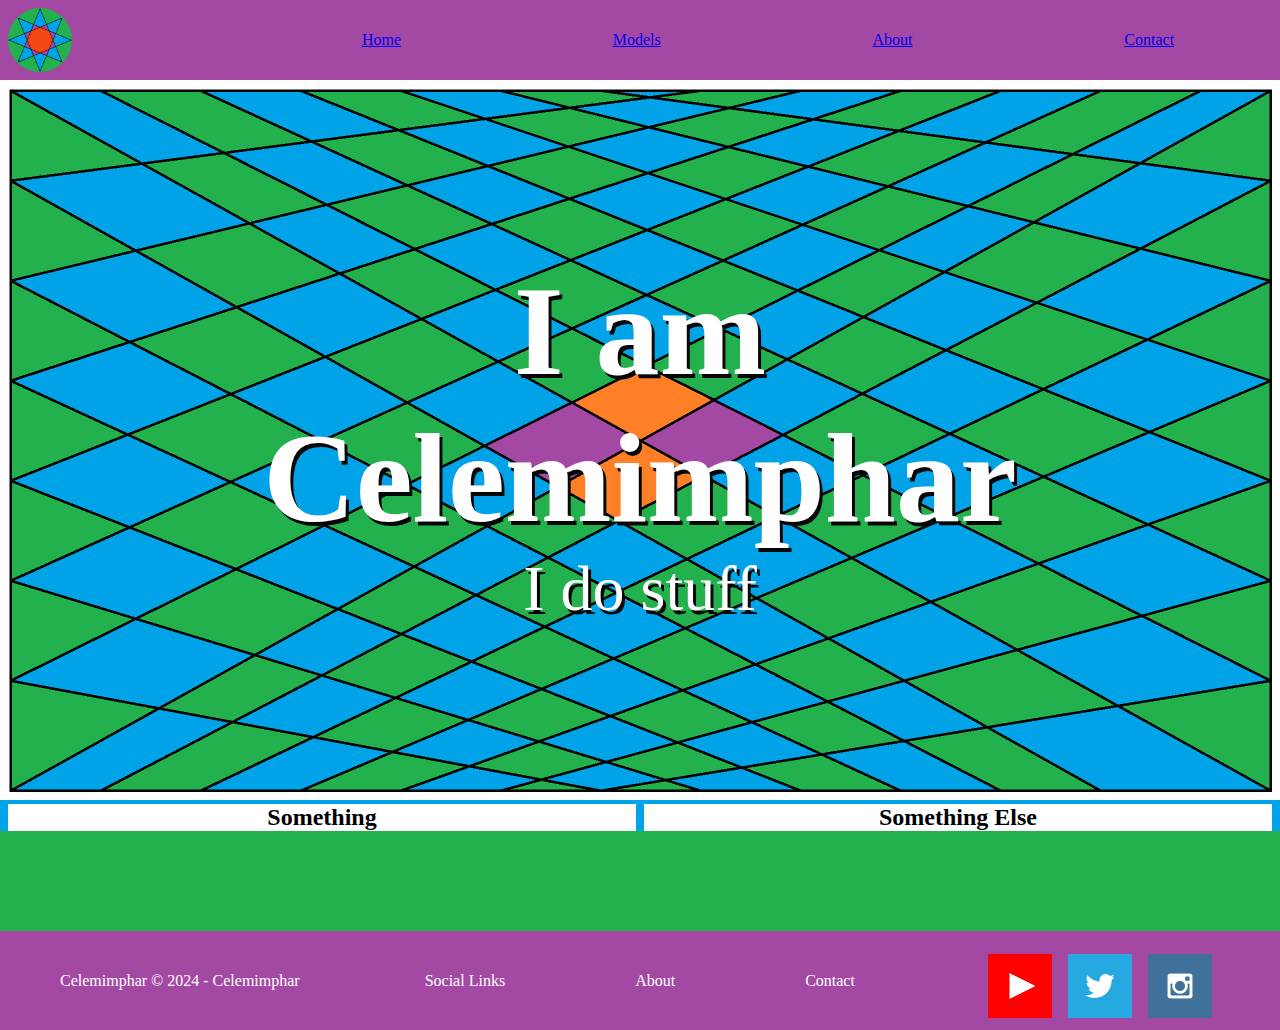
<file: index.html>
<!DOCTYPE html>
<html lang="en">
    <head>
        <meta charset="UTF-8">
        <meta name="viewport" content="width=device-width, initial-scale=1.0">
        <title>Celemimphar | Home</title>
        <link rel="stylesheet" type="text/css" href="styles/style.css" />
    </head>
    <body>
        <div id="content">
            <header>
                <img id="logo" src="images/logo.png" alt="celemimphar logo">
                <div class="header-links">
                    <a href="index.html">Home</a>
                    <a href="models.html">Models</a>
                    <a href="#">About</a>
                    <a href="#">Contact</a>
                </div>
            </header>
            <main>
                <section id="hero-image">
                    <img src="images/hero.png">
                    <div id="hero-text">
                        <h1>I am Celemimphar</h1>
                        <p>I do stuff</p>
                    </div>
                </section>
                <div class="main-page">
                    <section class="left">
                        <h2>Something</h2>
                    </section>
                    <section class="right">
                        <h2>Something Else</h2>
                    </section>
                </div>
            </main>
            <footer>
                <p id="copyright"> Celemimphar &copy; 2024 - Celemimphar</p>
                <a href="#">Social Links</a>
                <a href="#">About</a>
                <a href="#">Contact</a>
                <div id="socials">
                    <a href="#"><img src="images/youtube.png" alt="YouTube"></a>
                    <a href="#"><img src="images/twitter.png" alt="Twitter"></a>
                    <a href="#"><img src="images/instagram.png" alt="Instagram"></a>
                </div>
            </footer>
        </div>
    </body>
</html>
</file>
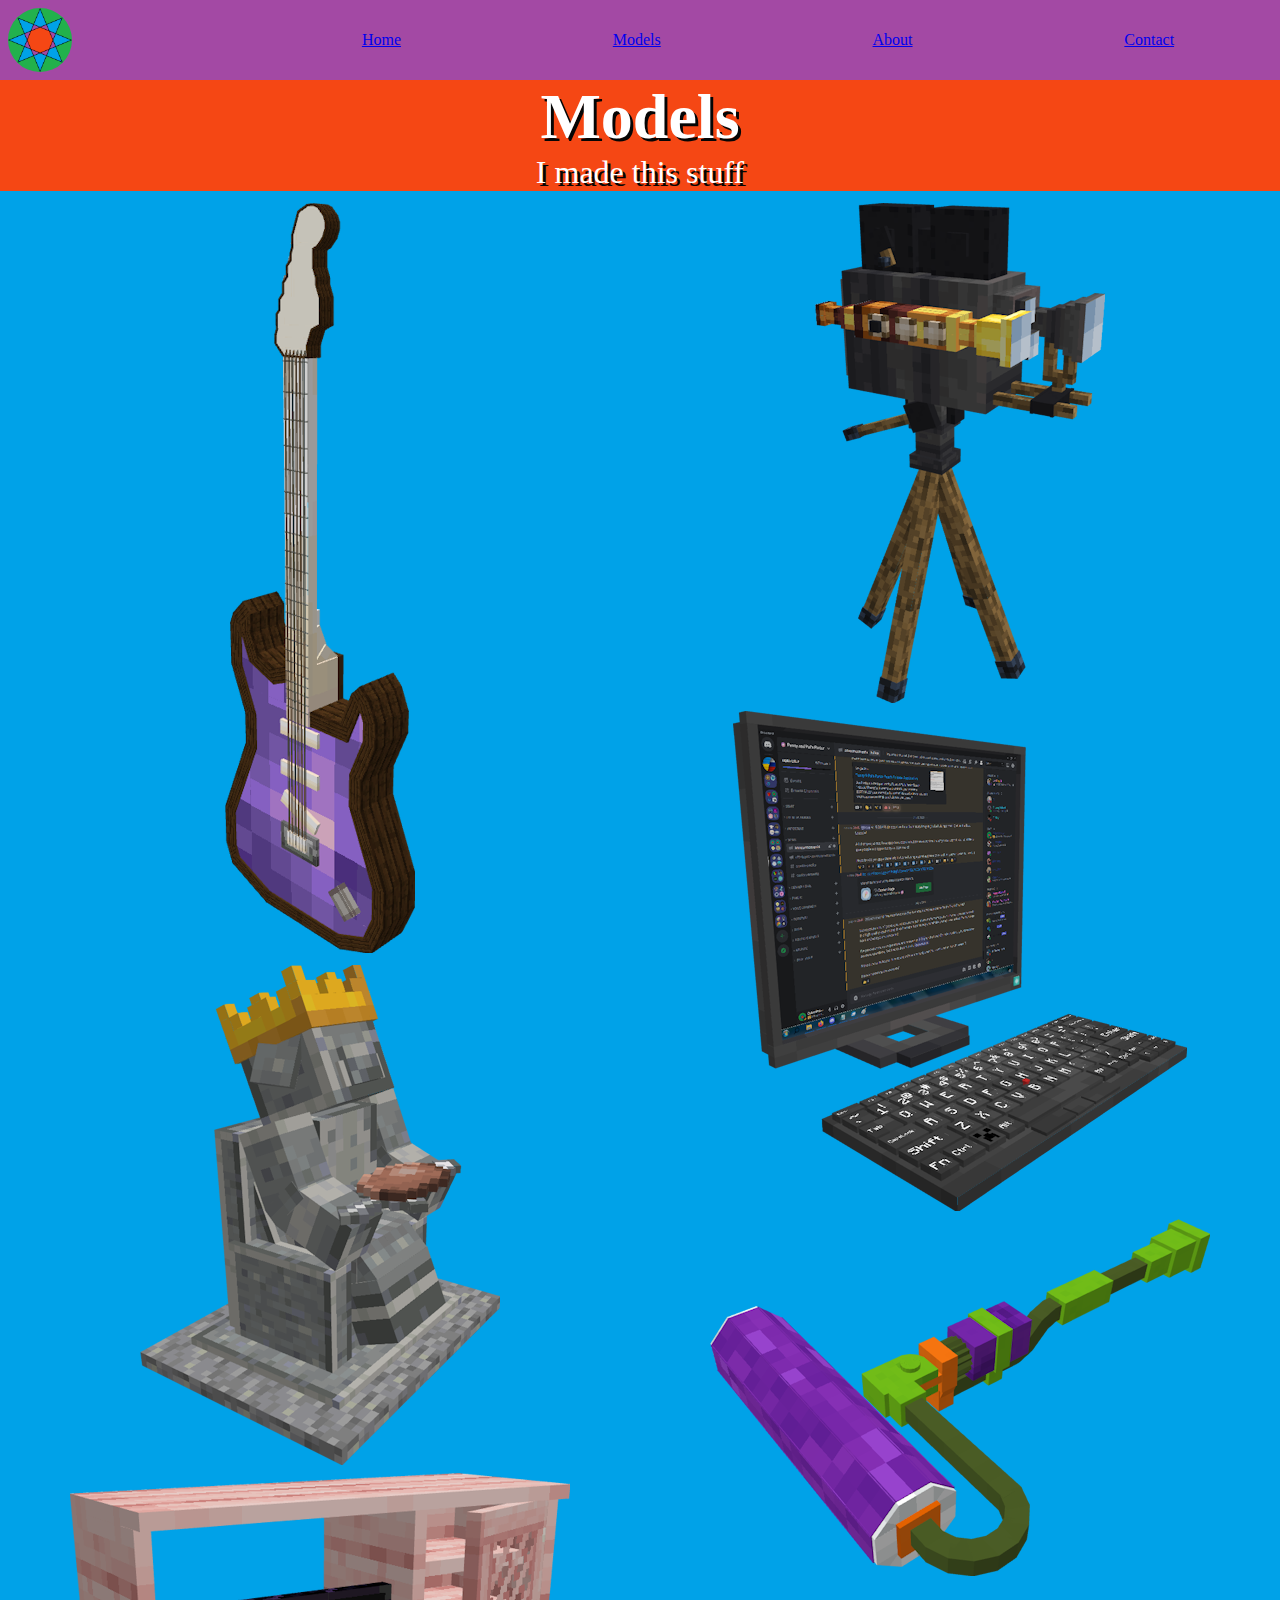
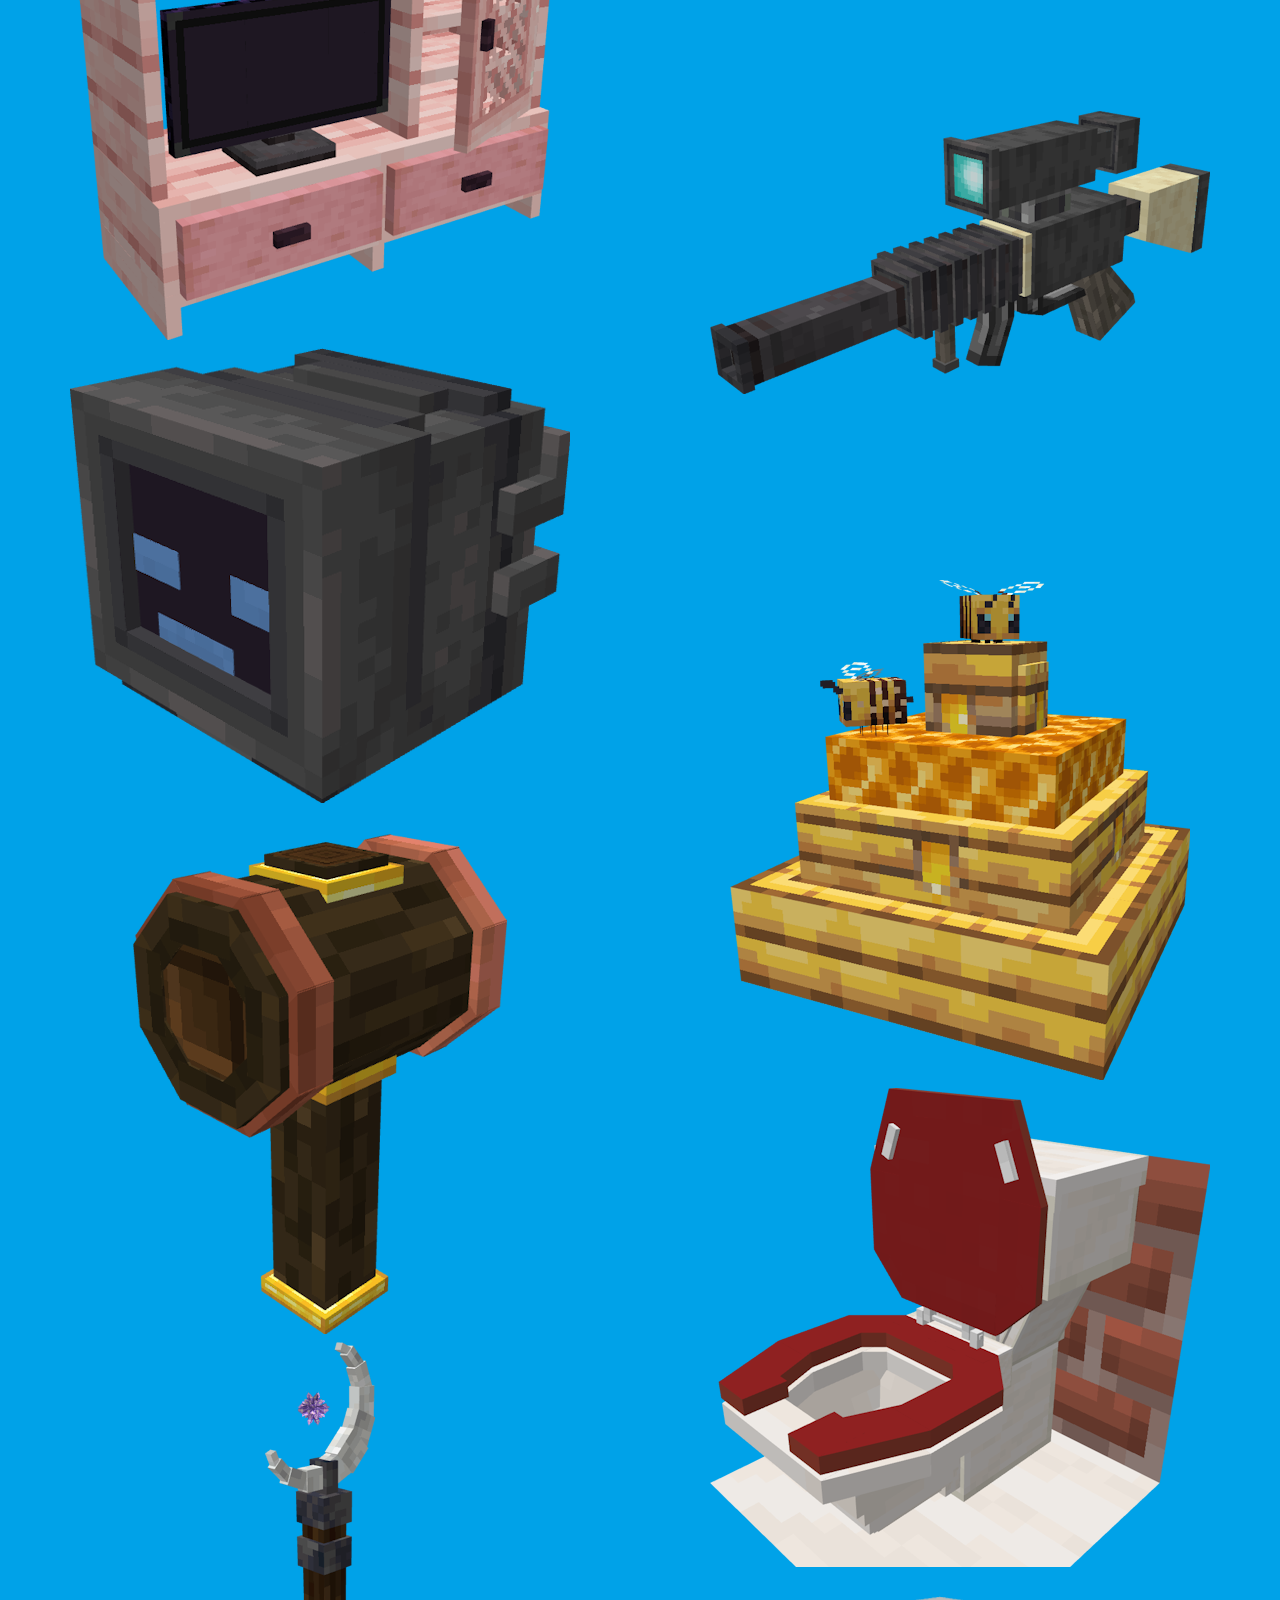
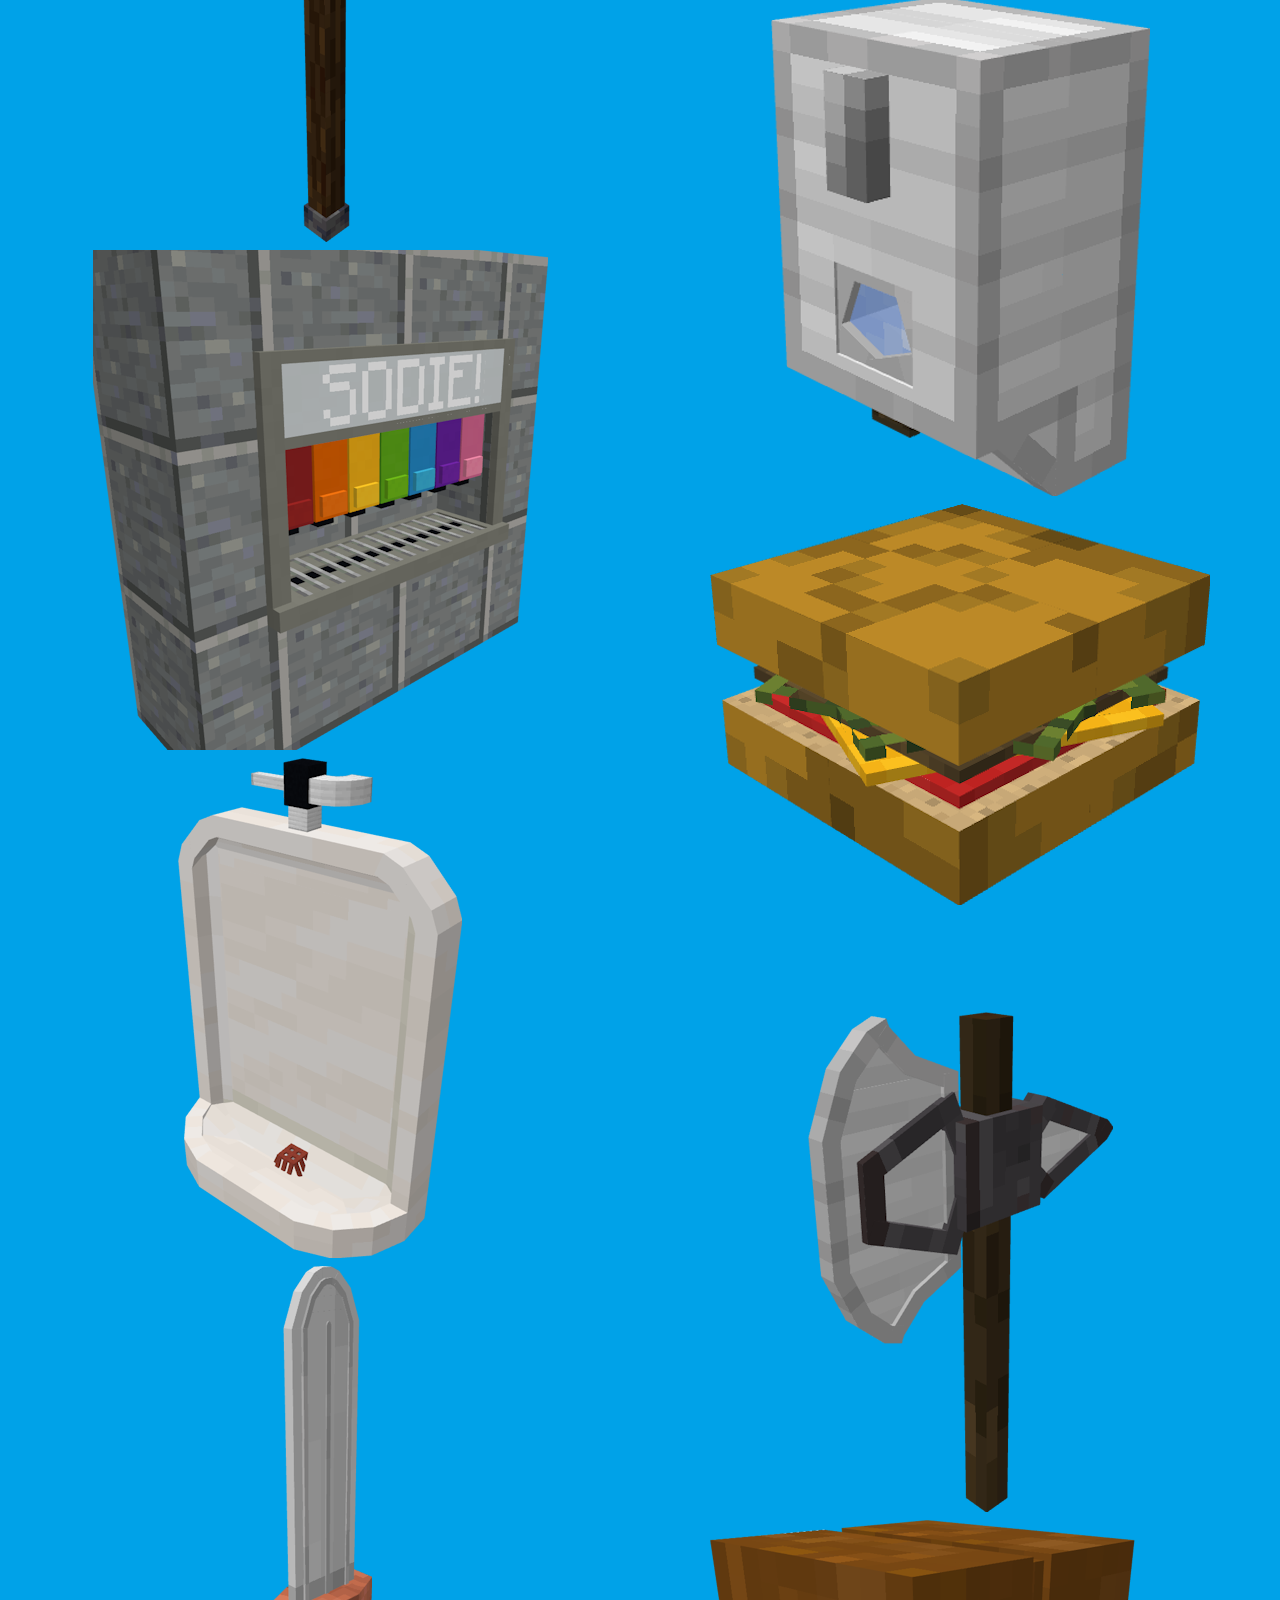
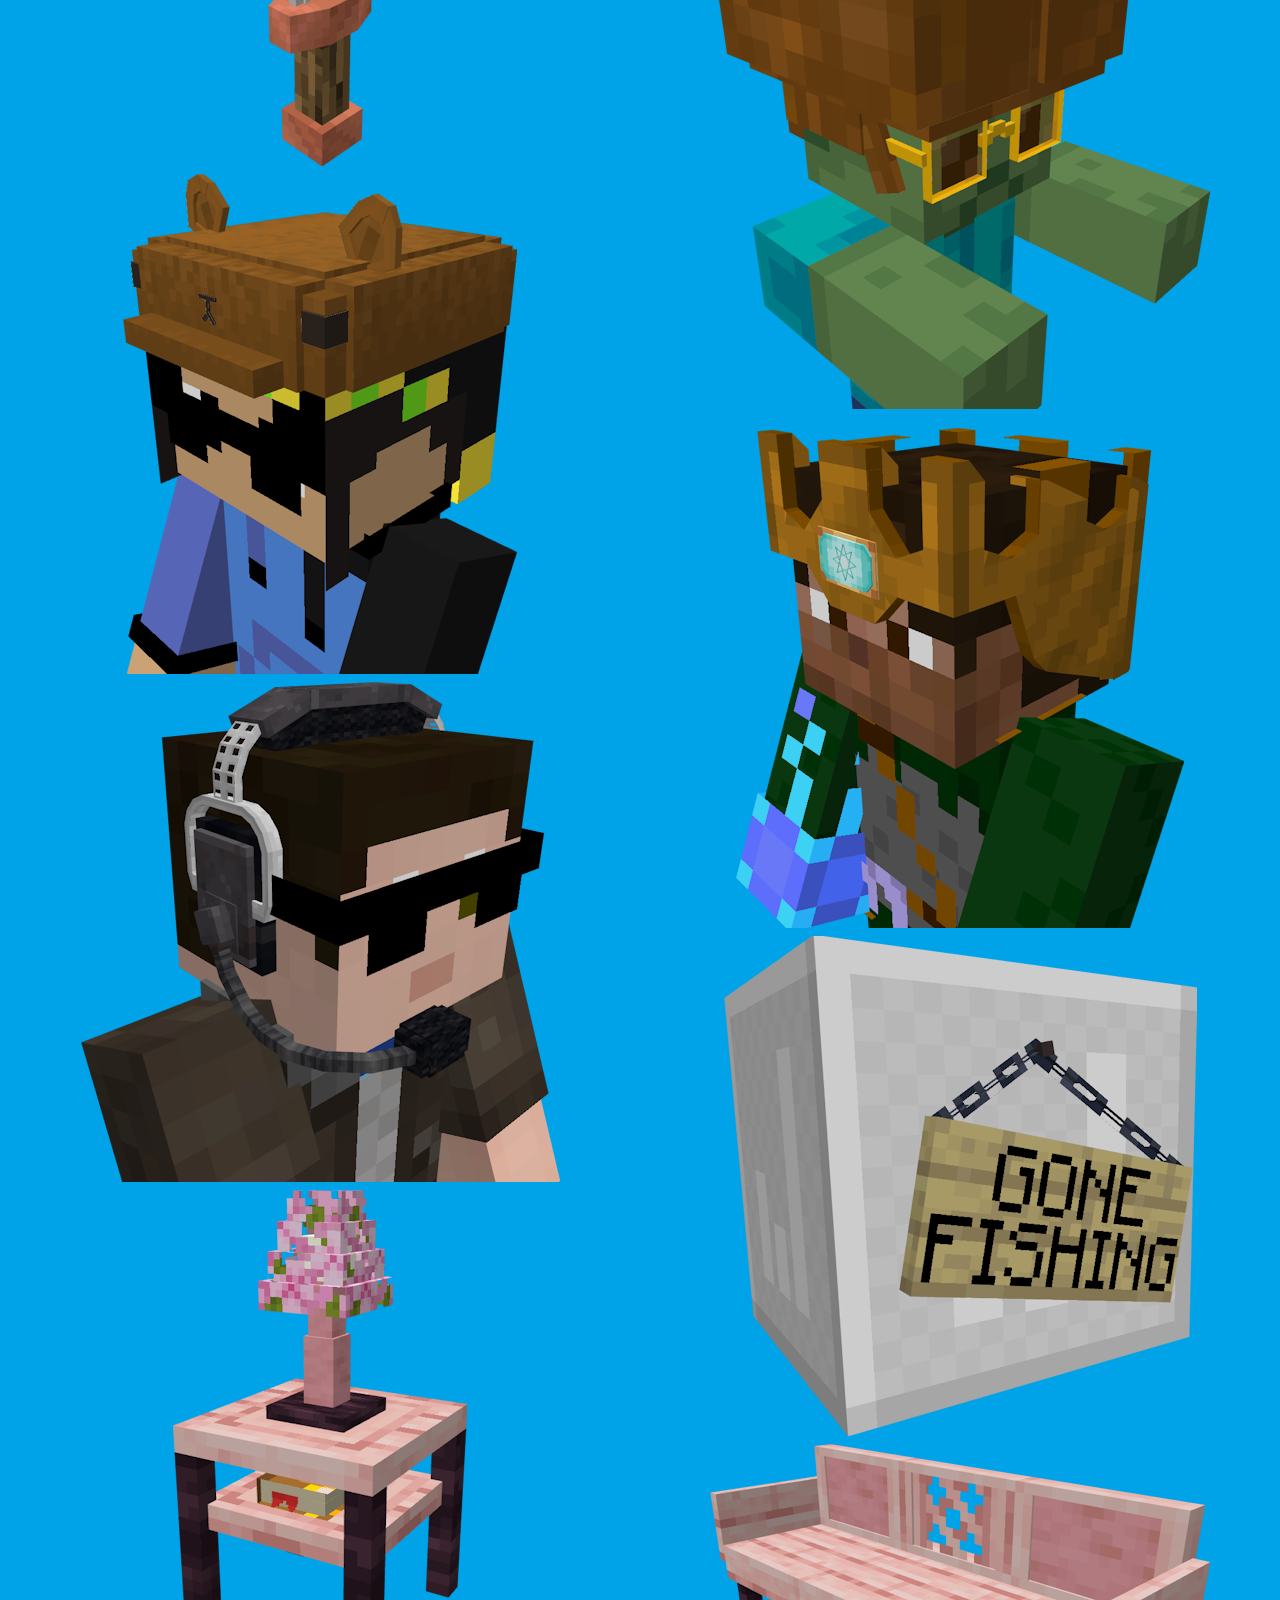
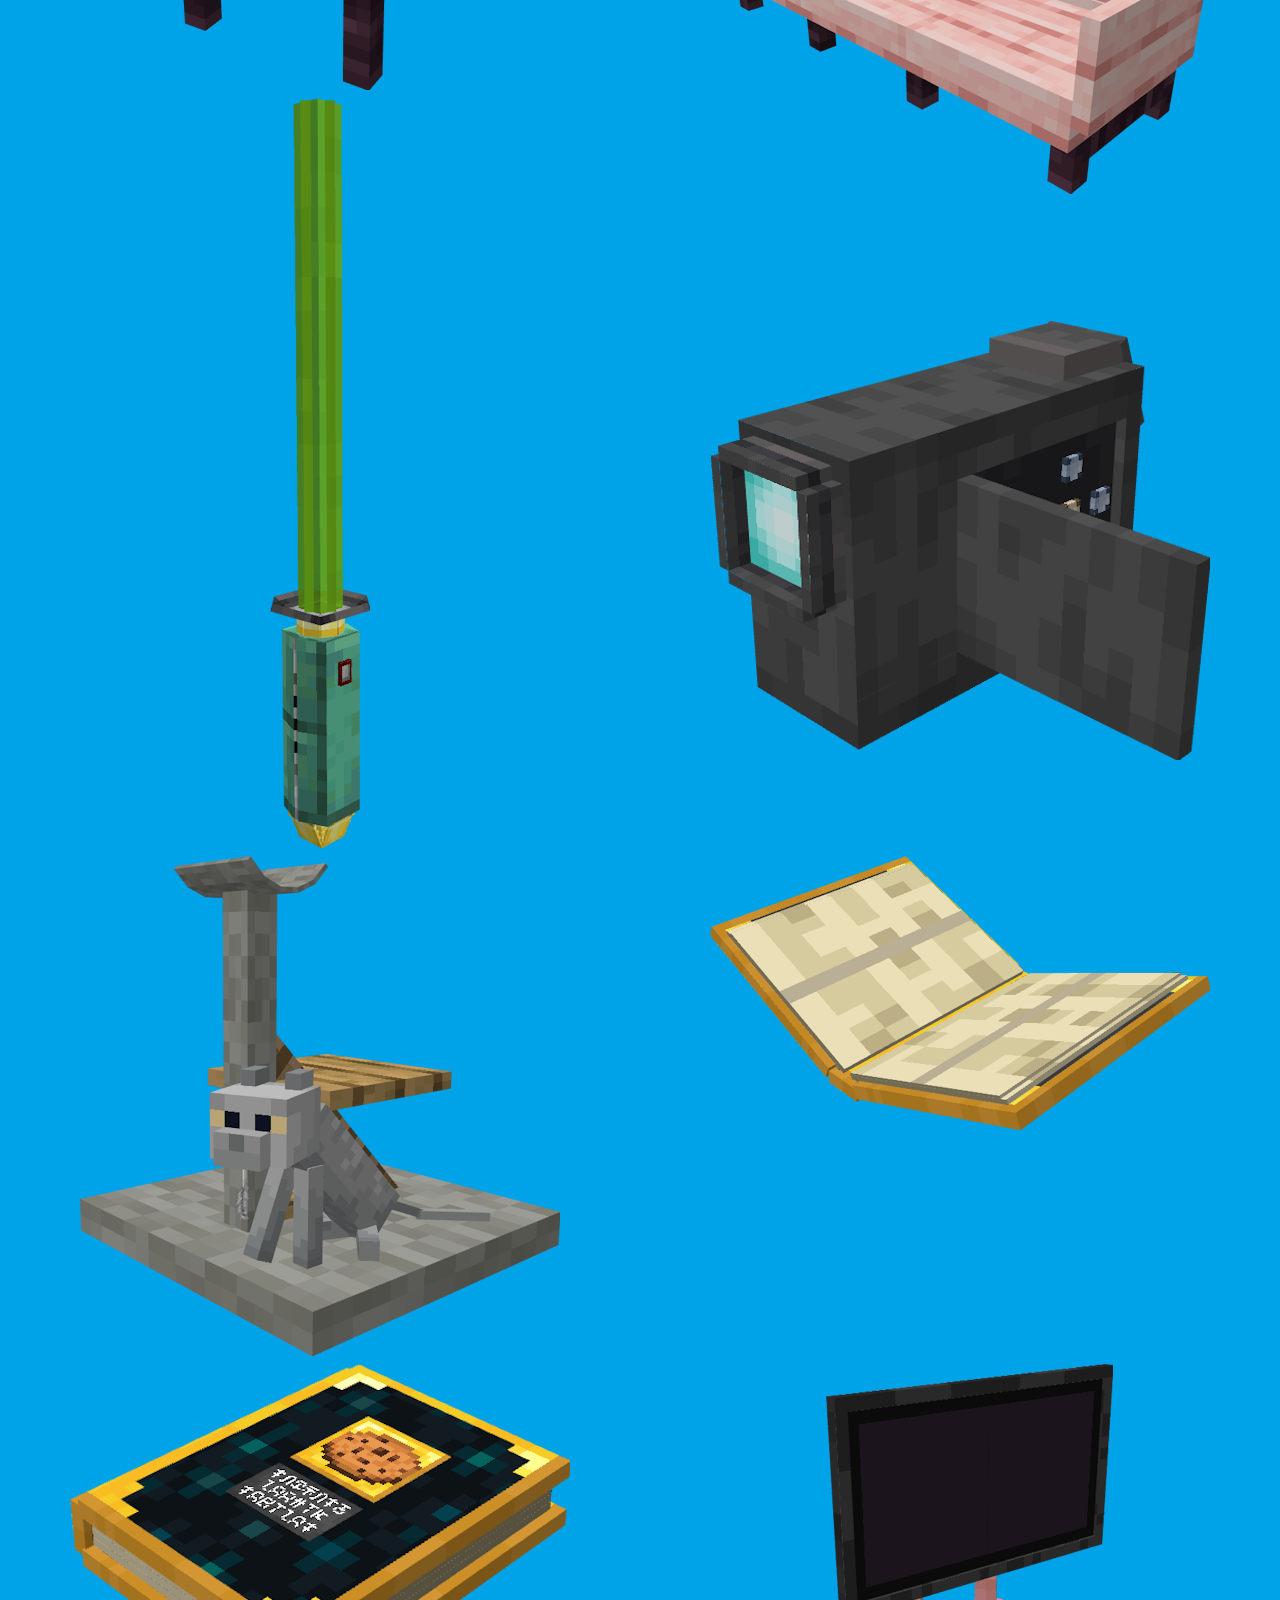
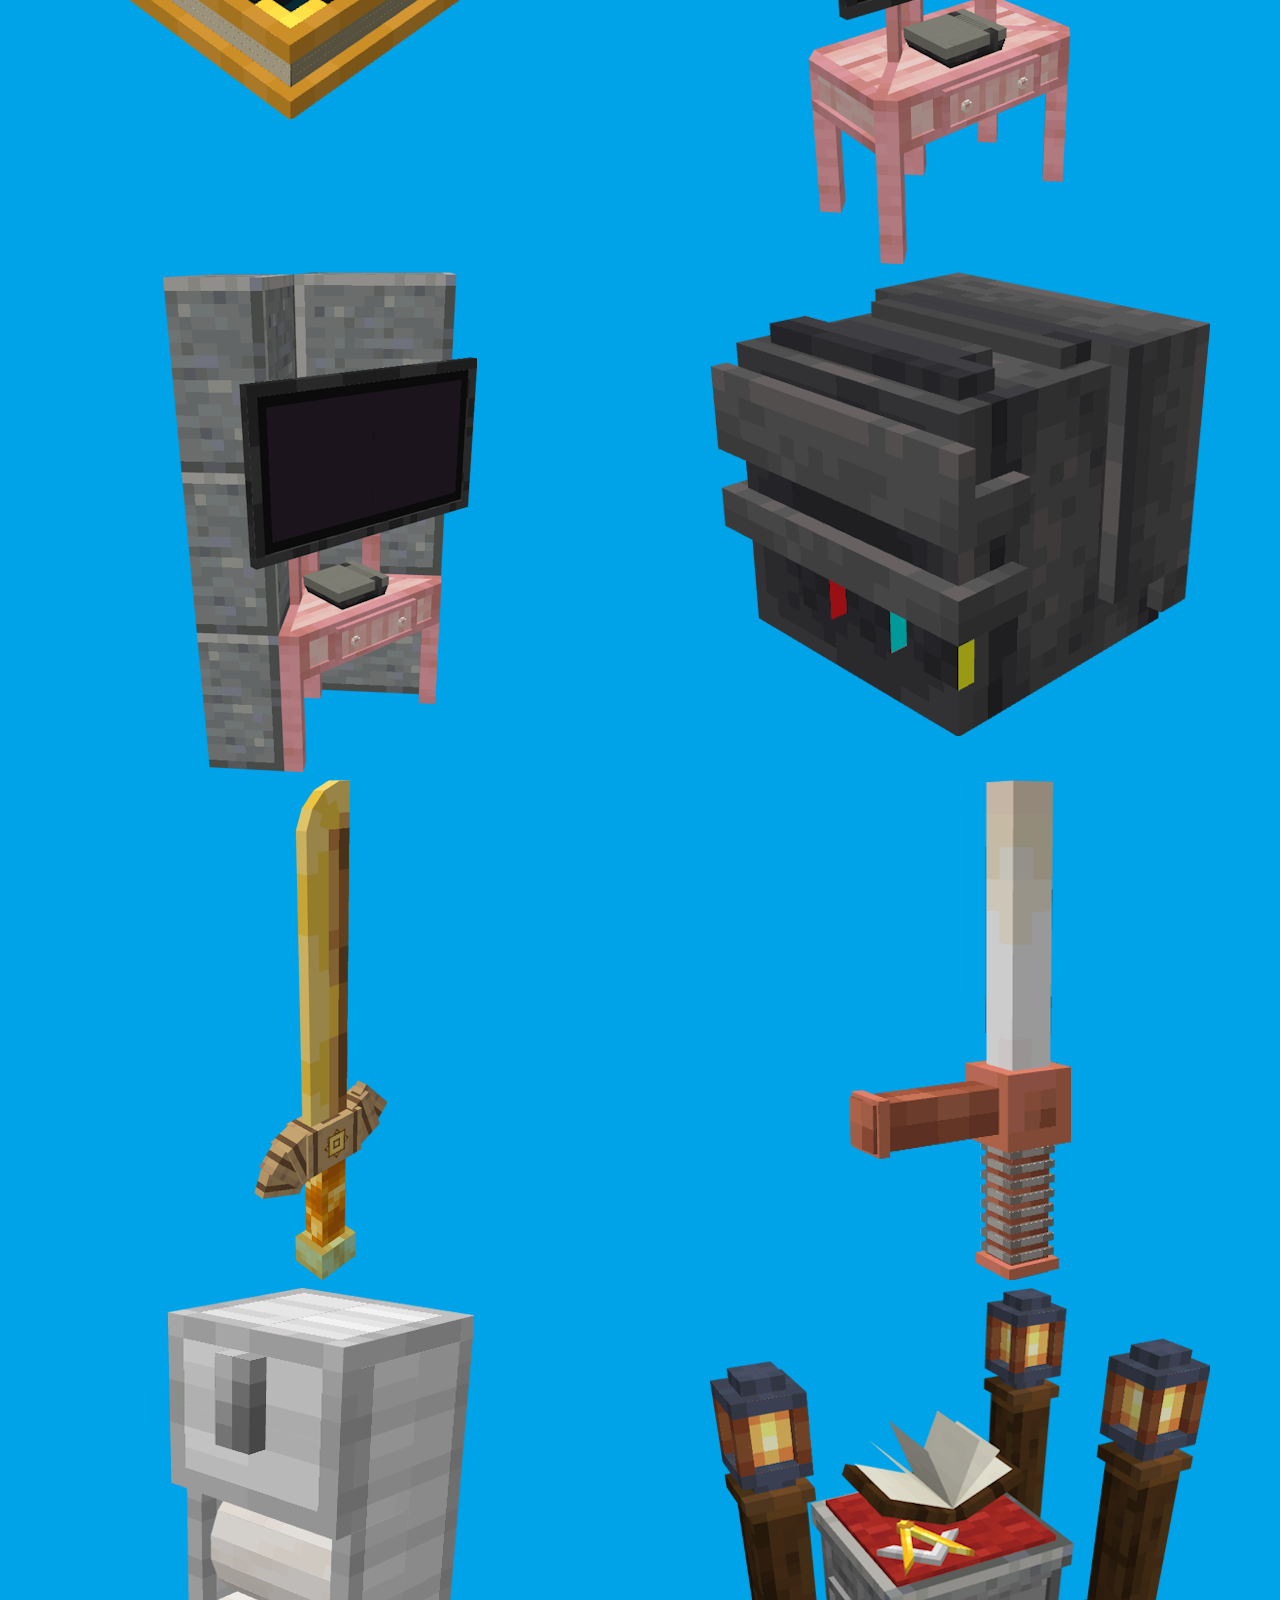
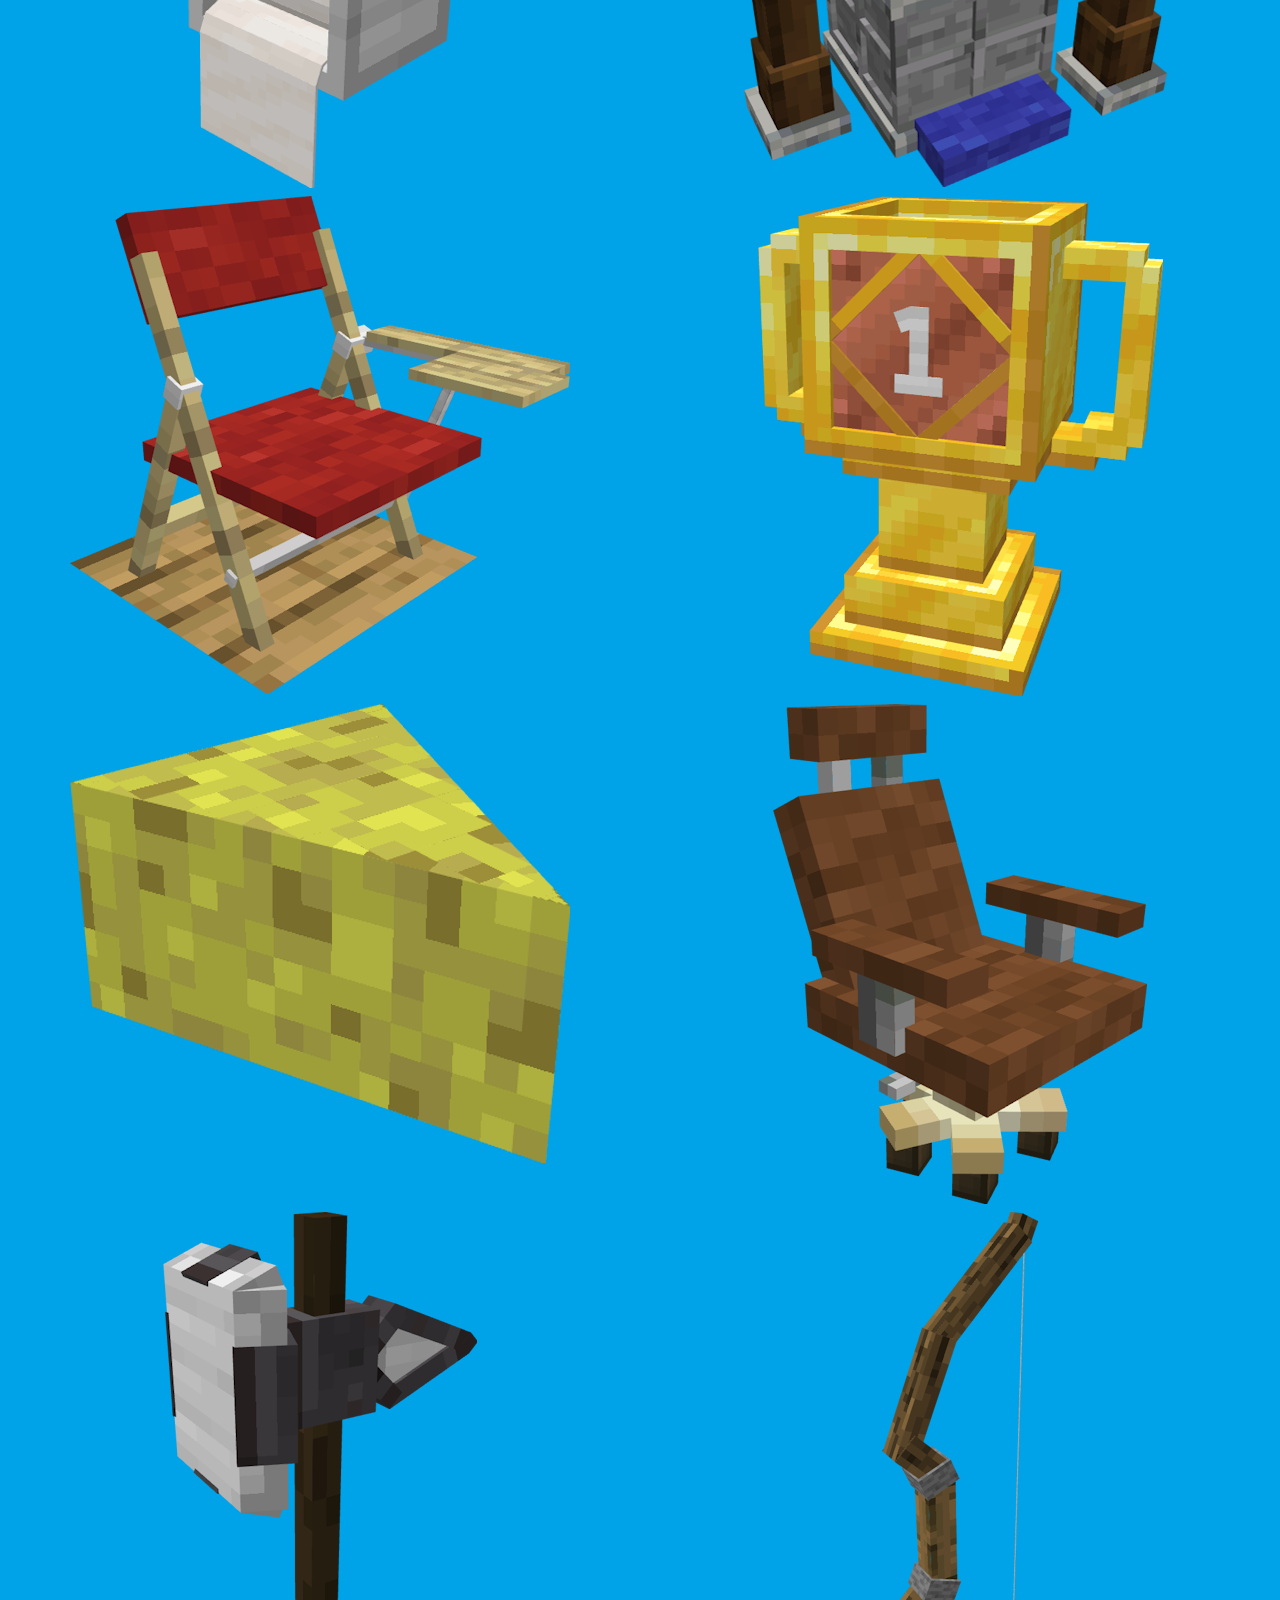
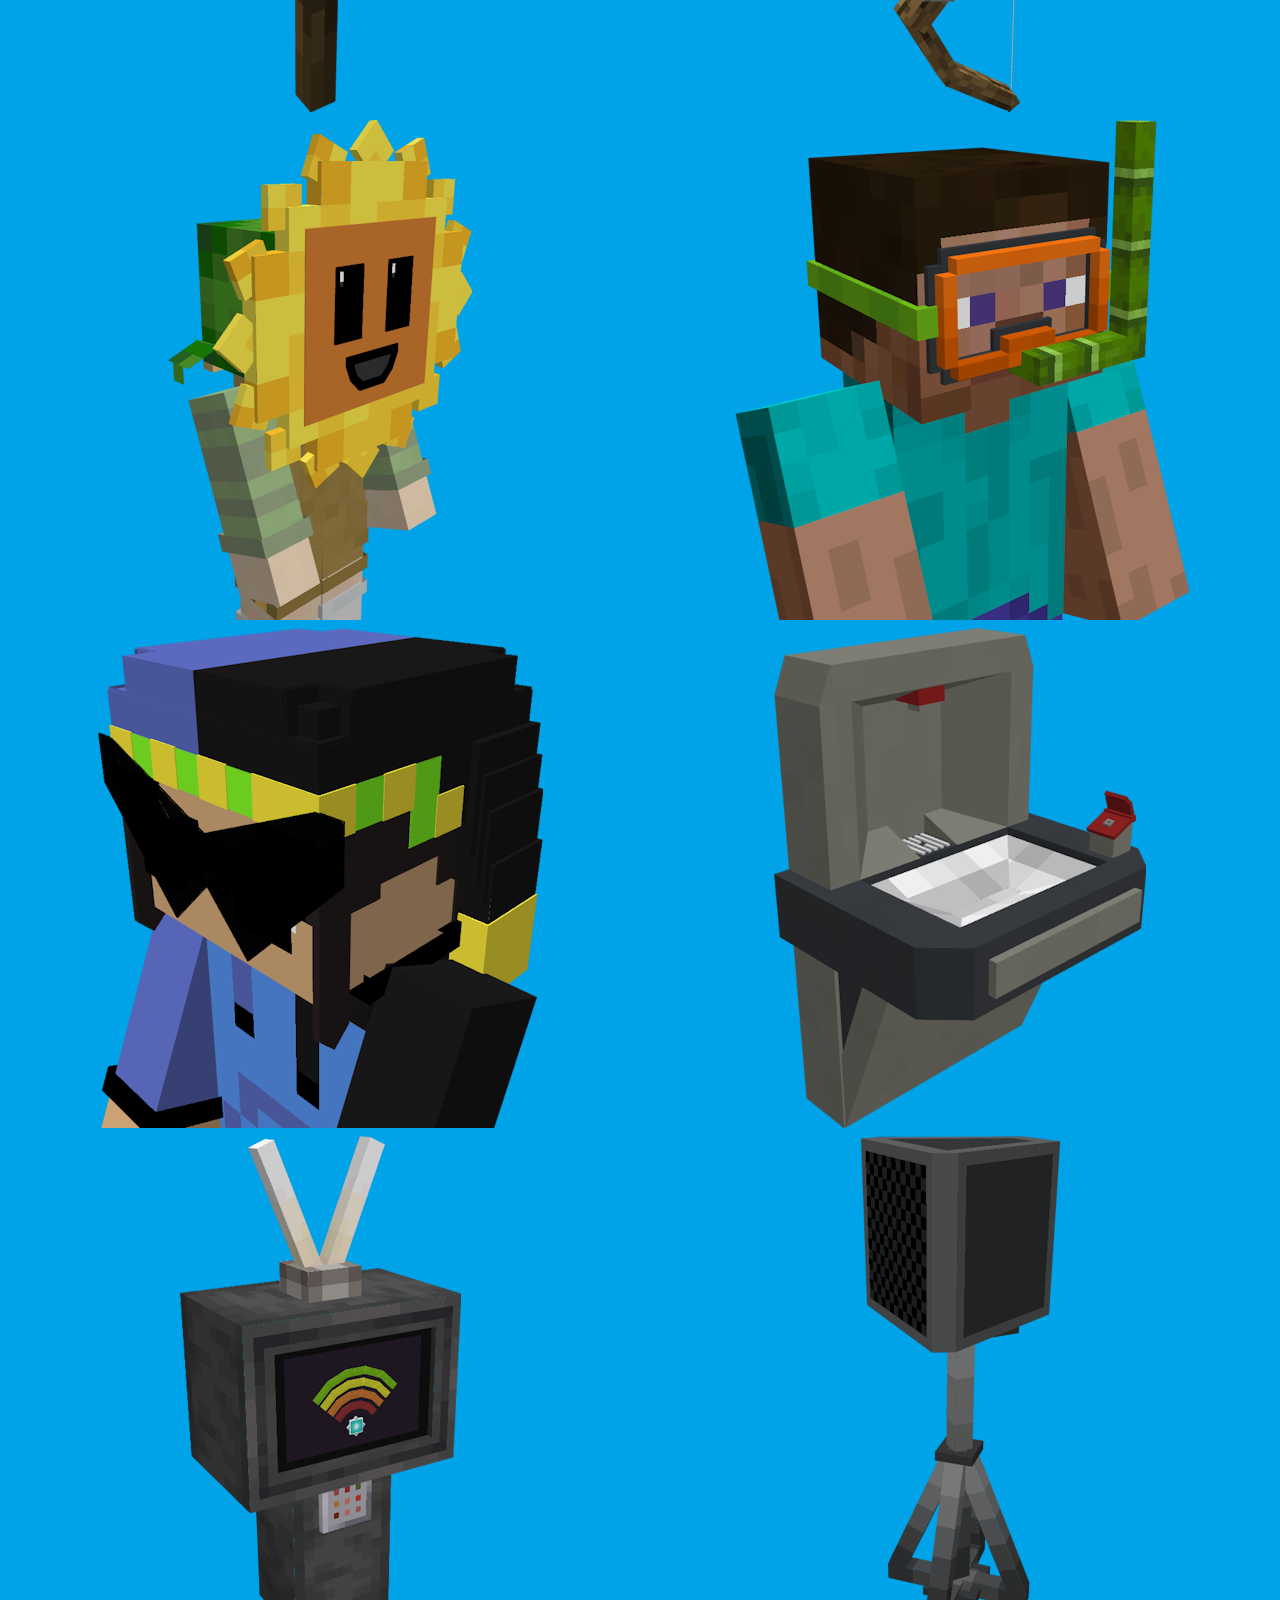
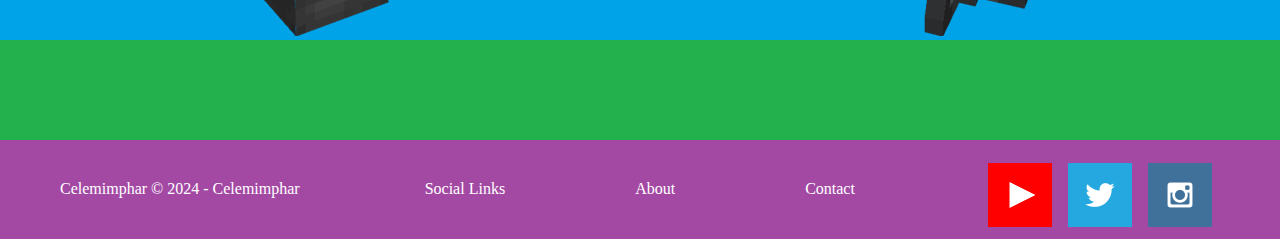
<file: models.html>
<!DOCTYPE html>
<html lang="en">
    <head>
        <meta charset="UTF-8">
        <meta name="viewport" content="width=device-width, initial-scale=1.0">
        <title>Celemimphar | Models</title>
        <link rel="stylesheet" type="text/css" href="styles/style.css" />
    </head>
    <body>
        <div id="content">
            <header>
                <img id="logo" src="images/logo.png" alt="celemimphar logo">
                <div class="header-links">
                    <a href="index.html">Home</a>
                    <a href="models.html">Models</a>
                    <a href="#">About</a>
                    <a href="#">Contact</a>
                </div>
            </header>
            <main>
                <section id="models-top">
                    <div id="models-text">
                        <h1>Models</h1>
                        <p>I made this stuff</p>
                    </div>
                </section>
                <div class="models">
                    <img class="tall" src="images/models/elec_guitar.png" alt="electric guitar model">
                    <img class="normal" src="images/models/film_cam.png" alt="electric guitar model">
                    <img class="normal" src="images/models/computer.png" alt="electric guitar model">
                    <img class="normal" src="images/models/techno_statue.png" alt="electric guitar model">
                    <img class="normal" src="images/models/splat_roller.png" alt="electric guitar model">
                    <img class="normal" src="images/models/tvset.png" alt="electric guitar model">
                    <img class="normal" src="images/models/gun.png" alt="electric guitar model">
                    <img class="normal" src="images/models/treyheadfront.png" alt="electric guitar model">
                    <img class="normal" src="images/models/beecake.png" alt="electric guitar model">
                    <img class="normal" src="images/models/banhammer.png" alt="electric guitar model">
                    <img class="normal" src="images/models/toilet.png" alt="electric guitar model">
                    <img class="normal" src="images/models/moonstaff.png" alt="electric guitar model">
                    <img class="normal" src="images/models/soap_disp.png" alt="electric guitar model">
                    <img class="normal" src="images/models/sodamachine.png" alt="electric guitar model">
                    <img class="normal" src="images/models/borger.png" alt="electric guitar model">
                    <img class="normal" src="images/models/urinal.png" alt="electric guitar model">
                    <img class="normal" src="images/models/waraxe.png" alt="electric guitar model">
                    <img class="normal" src="images/models/shortsword.png" alt="electric guitar model">
                    <img class="normal" src="images/models/zombie_dance.png" alt="electric guitar model">
                    <img class="normal" src="images/models/cappybara.png" alt="electric guitar model">
                    <img class="normal" src="images/models/celemimcrown.png" alt="electric guitar model">
                    <img class="normal" src="images/models/headset.png" alt="electric guitar model">
                    <img class="normal" src="images/models/gonefishing.png" alt="electric guitar model">
                    <img class="normal" src="images/models/nightstand.png" alt="electric guitar model">
                    <img class="normal" src="images/models/bench.png" alt="bench model">
                    <img class="tall" src="images/models/lasersword.png" alt="electric guitar model">
                    <img class="normal" src="images/models/camcorderfront.png" alt="electric guitar model">
                    <img class="normal" src="images/models/cattree.png" alt="electric guitar model">
                    <img class="normal" src="images/models/nathonomicon_open.png" alt="electric guitar model">
                    <img class="normal" src="images/models/nathonomicon_closed.png" alt="electric guitar model">
                    <img class="normal" src="images/models/nessetup1.png" alt="electric guitar model">
                    <img class="normal" src="images/models/nessetup2.png" alt="electric guitar model">
                    <img class="normal" src="images/models/treyheadback.png" alt="electric guitar model">
                    <img class="normal" src="images/models/bumbleblade.png" alt="electric guitar model">
                    <img class="normal" src="images/models/batton.png" alt="electric guitar model">
                    <img class="normal" src="images/models/toilet_paper_disp.png" alt="electric guitar model">
                    <img class="normal" src="images/models/masonry.png" alt="electric guitar model">
                    <img class="normal" src="images/models/school_desk.png" alt="electric guitar model">
                    <img class="normal" src="images/models/trophy.png" alt="electric guitar model">
                    <img class="normal" src="images/models/cheese.png" alt="electric guitar model">
                    <img class="normal" src="images/models/officechair.png" alt="electric guitar model">
                    <img class="normal" src="images/models/warhammer.png" alt="electric guitar model">
                    <img class="normal" src="images/models/longbow.png" alt="electric guitar model">
                    <img class="normal" src="images/models/sunflower_mask.png" alt="electric guitar model">
                    <img class="normal" src="images/models/diving_mask.png" alt="electric guitar model">
                    <img class="normal" src="images/models/jevilhat.png" alt="electric guitar model">
                    <img class="normal" src="images/models/drinking_fountain.png" alt="electric guitar model">
                    <img class="normal" src="images/models/scanner.png" alt="electric guitar model">
                    <img class="normal" src="images/models/speaker.png" alt="electric guitar model">
                </div>
            </main>
            <footer>
                <p id="copyright"> Celemimphar &copy; 2024 - Celemimphar</p>
                <a href="#">Social Links</a>
                <a href="#">About</a>
                <a href="#">Contact</a>
                <div id="socials">
                    <a href="#"><img src="images/youtube.png" alt="YouTube"></a>
                    <a href="#"><img src="images/twitter.png" alt="Twitter"></a>
                    <a href="#"><img src="images/instagram.png" alt="Instagram"></a>
                </div>
            </footer>
        </div>
    </body>
</html>
</file>
<file: styles/style.css>
/* EVERYTHING 
    border: 1px solid red;*/
* {
    min-width: 0;
    margin: 0;
    padding: 0;
    text-align: center;
}
body {
    background-color: #22b14c;
    height: 100%;
}
#content {
    max-width: 1560px;
    margin: 0 auto 0 auto;
}



/* HEADER */
header {
    background-color: #a349a4;
    display: grid;
    grid-template-columns: 20% auto;
    align-items: center;
}
#logo {
    width: 64px;
    height: 64px;
    padding: 8px;
    border-radius: 50%;
}
.header-links {
    display: flex;
    justify-content: space-around;
    width: 100%;
}
.header-links a {}





/* MAIN */
main {
    background-color: #00a2e8;
}
#hero-image {
    background-position: center;
    background-repeat: no-repeat;
    background-size: cover;
    position: relative;
}
#hero-image img {
    width: 100%;
}
#hero-text {
    font-size: 4em;
    text-align: center;
    position: absolute;
    top: 50%;
    left: 50%;
    transform: translate(-50%, -50%);
    color: white;
}
#hero-text h1, #hero-text p {
    text-shadow: 3px 4px #050505;

}

.main-page {
    display: grid;
    grid-template-columns: 50% 50%;
}

/* left */
.left {
    background-color: white;
    grid-column: 1/2;
    margin: 0 4px 0 8px;
}
.left h2 {font-size: 1.5em;}
.left p {
    padding: 4px;
    font-size: 12px;
}

/* right */
.right {
    background-color: white;
    grid-column: 2/3;
    margin: 0 8px 0 4px;
}
.right h2 {font-size: 1.5em;}
.right p {
    padding: 4px;
    font-size: 12px;
}
#models-top {
    font-size: 2em;
    color: white;
    background-color: #f54714;
    text-shadow: 3px 3px #050505;
    margin-bottom: 8px;
}
.models  {
    width: 100%;
    display: grid;
    grid-template-columns: 50% 50%;
    justify-content: center;
}
.models img {
    margin: 4px auto;
}
.tall {
    grid-row: span 3;
}
.normal {
    grid-row: span 2;
}



/* FOOTER */
footer {
    margin-top: 100px;
    background-color: #a349a4;
    color: white;
    display: flex;
    justify-content: space-around;
    align-items: center;
}
#copyright {
    font-size: 1em;
}

/* site links */
footer a {
    color: white;
    text-decoration: none;
    padding: 5px;
    border-radius: 10px;
}
footer a:hover {
    background-color: #22b14c;
    color: #f54714;
}

/* social links */
#socials {
    display: flex;
    flex-wrap: wrap;
}
#socials a {
    padding: 8px;
    border-radius: 0;
}
#socials a:hover {
    background-color:#a349a4
}
#socials a img {padding-top: 15px;}
</file>
